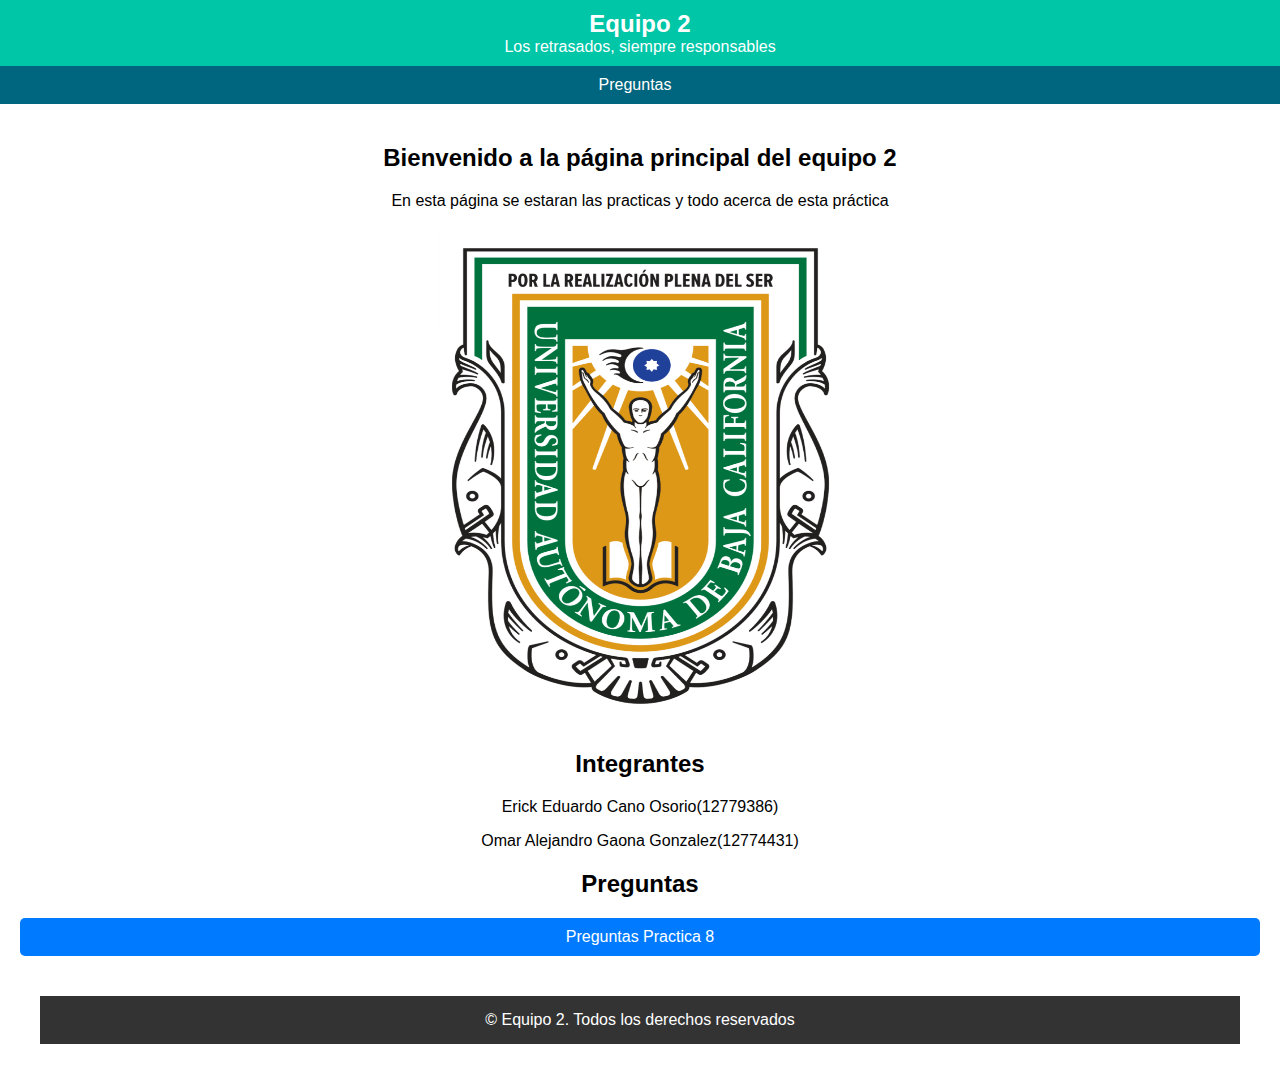
<file: index.html>
<!DOCTYPE html>
<html lang="es">
<head>
    <meta charset="UTF-8">
    <meta name="viewport" content="width=device-width, initial-scale=1.0">
    <title>Practica 8 - Servidor Web</title>
    <link rel="stylesheet" href="style.css">
</head>
<body>
    <header>
        <div class="header-content">
            <h1>Equipo 2</h1>
            <p>Los retrasados, siempre responsables</p>
        </div>
    </header>
    <nav>
        <ul>
            <li><a href="preguntas.html">Preguntas</a></li>
        </ul>
    </nav>
    <main>
        <div id=introduccion class = "p">
            <h2>Bienvenido a la página principal del equipo 2</h2>
            <p>En esta página se estaran las practicas y todo acerca de esta práctica</p>
            <img src="./images/escudo.png" alt="p" width="425" height="500">
            <h2>Integrantes</h2>
            <p>Erick Eduardo Cano Osorio(12779386)</p>
            <p>Omar Alejandro Gaona Gonzalez(12774431)</p>
        </div>
        <div id=botonPreguntas class = "preguntas">
            <h2>Preguntas</h2>
            <a href="preguntas.html" class="btn">Preguntas Practica 8</a>
        </div>
    <main>
        
    <footer>
        <p>&copy; Equipo 2. Todos los derechos reservados</p>
    </footer>
</body>
</html>
</file>
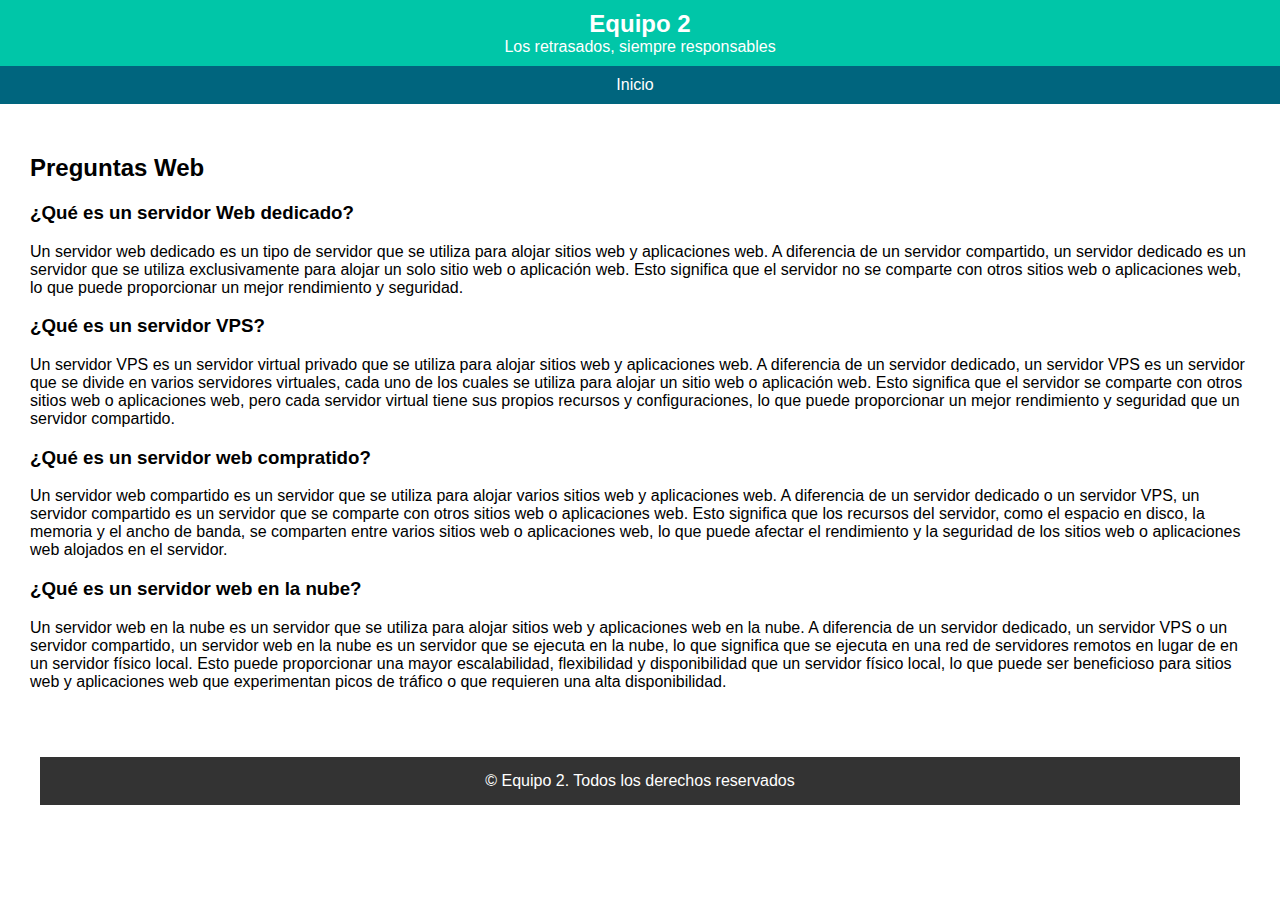
<file: preguntas.html>
<!DOCTYPE html>
<html lang="es">
<head>
    <meta charset="UTF-8">
    <meta name="viewport" content="width=device-width, initial-scale=1.0">
    <title>Practica 8 - Servidor Web</title>
    <link rel="stylesheet" href="style.css">
</head>
<body>
    <header>
        <div class="header-content">
            <h1>Equipo 2</h1>
            <p>Los retrasados, siempre responsables</p>
        </div>
    </header>
    <nav>
        <ul>
            <li><a href="index.html">Inicio</a></li>
        </ul>
    </nav>
    <main>
        <div id =preguntas class="intro">
            <h2>Preguntas Web</h2>
            <h3>¿Qué es un servidor Web dedicado?</h3>
            <p>Un servidor web dedicado es un tipo de servidor que se utiliza para alojar sitios web y aplicaciones web. 
                A diferencia de un servidor compartido, un servidor dedicado es un servidor que se utiliza exclusivamente para alojar un solo sitio web o aplicación web. 
                Esto significa que el servidor no se comparte con otros sitios web o aplicaciones web, lo que puede proporcionar un mejor rendimiento y seguridad.</p>
            <h3>¿Qué es un servidor VPS?</h3>
            <p>Un servidor VPS es un servidor virtual privado que se utiliza para alojar sitios web y aplicaciones web. 
                A diferencia de un servidor dedicado, un servidor VPS es un servidor que se divide en varios servidores virtuales, cada uno de los cuales se utiliza para alojar un sitio web o aplicación web. 
                Esto significa que el servidor se comparte con otros sitios web o aplicaciones web, pero cada servidor virtual tiene sus propios recursos y configuraciones, lo que puede proporcionar un mejor rendimiento y seguridad que un servidor compartido.</p>
            <h3>¿Qué es un servidor web compratido?</h3>
            <p>Un servidor web compartido es un servidor que se utiliza para alojar varios sitios web y aplicaciones web. 
                A diferencia de un servidor dedicado o un servidor VPS, un servidor compartido es un servidor que se comparte con otros sitios web o aplicaciones web. 
                Esto significa que los recursos del servidor, como el espacio en disco, la memoria y el ancho de banda, se comparten entre varios sitios web o aplicaciones web, lo que puede afectar el rendimiento y la seguridad de los sitios web o aplicaciones web alojados en el servidor.</p>
            <h3>¿Qué es un servidor web en la nube?</h3>
            <p>Un servidor web en la nube es un servidor que se utiliza para alojar sitios web y aplicaciones web en la nube. 
                A diferencia de un servidor dedicado, un servidor VPS o un servidor compartido, un servidor web en la nube es un servidor que se ejecuta en la nube, lo que significa que se ejecuta en una red de servidores remotos en lugar de en un servidor físico local. 
                Esto puede proporcionar una mayor escalabilidad, flexibilidad y disponibilidad que un servidor físico local, lo que puede ser beneficioso para sitios web y aplicaciones web que experimentan picos de tráfico o que requieren una alta disponibilidad.</p>
        </div>
    <main>
        
    <footer>
        <p>&copy; Equipo 2. Todos los derechos reservados</p>
    </footer>
</body>
</html>
</file>
<file: style.css>
body {
    font-family: Arial, sans-serif;
    margin: 0;
    padding: 0;
    box-sizing: border-box;
}

header {
    background-color: #00c6a8;
    color: #fff;
    padding: 10px 20px;
    text-align: center;
}

header h1 {
    margin: 0;
    font-size: 24px;
}

header p {
    margin: 0;
    font-size: 16px;
}

nav {
    background-color: #00657e;
    padding: 10px 20px;
    text-align: center;
}

nav ul {
    list-style-type: none;
    padding: 0;
    margin: 0;
}

nav ul li {
    display: inline;
    margin-right: 10px;
}

nav ul li a {
    color: #fff;
    text-decoration: none;
}

main {
    padding: 20px;
}
.p{
    margin-bottom: 20px;
    text-align: center;
}
.intro {
    margin-bottom: 20px;
    /*background-color: #008c83;*/
    padding: 10px;
}
.preguntas {
    margin-bottom: 20px;
    text-align: center;
}

footer {
    background-color: #333;
    color: #fff;
    text-align: center;
    padding: 10px;
}

footer p {
    margin: 5px 0;
}

.btn {
    display: block;
    margin-top: 20px;
    text-align: center;
    background-color: #007BFF;
    color: #fff;
    text-decoration: none;
    padding: 10px;
    border-radius: 5px;
}
</file>
